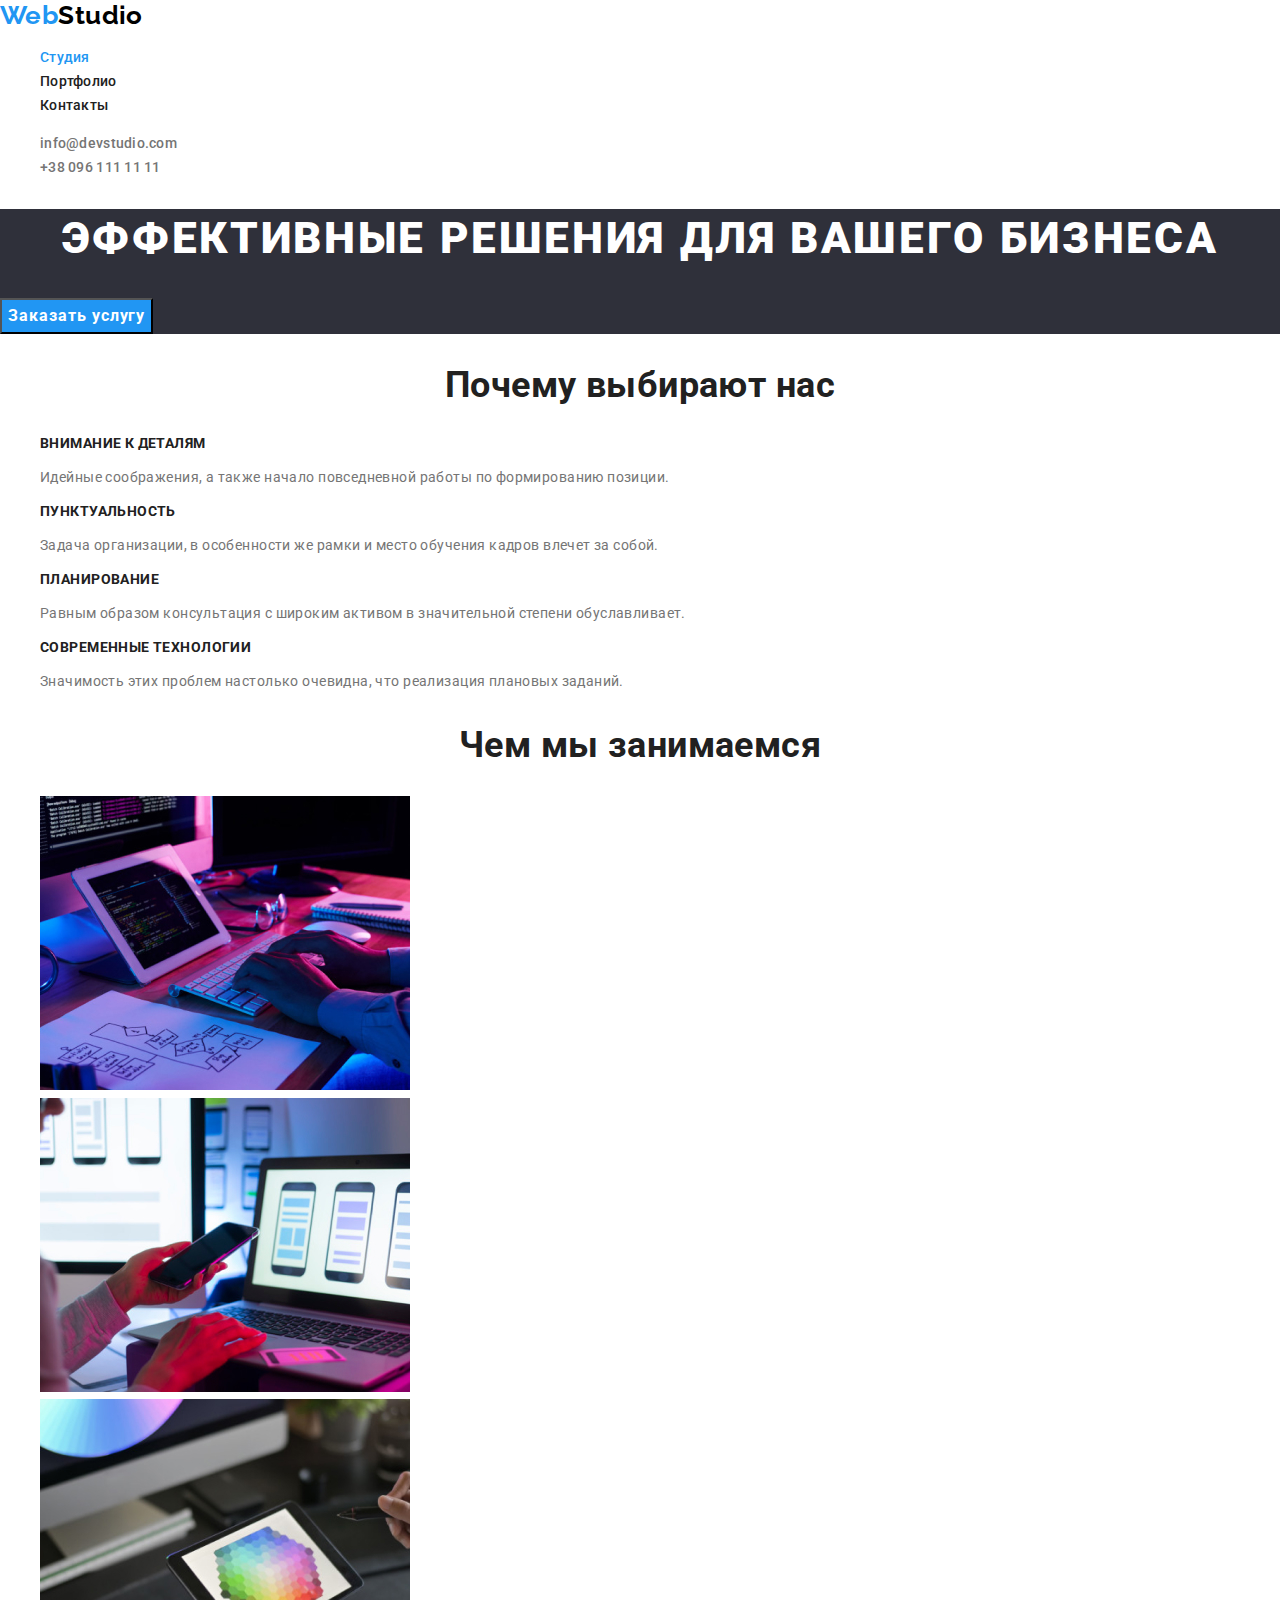
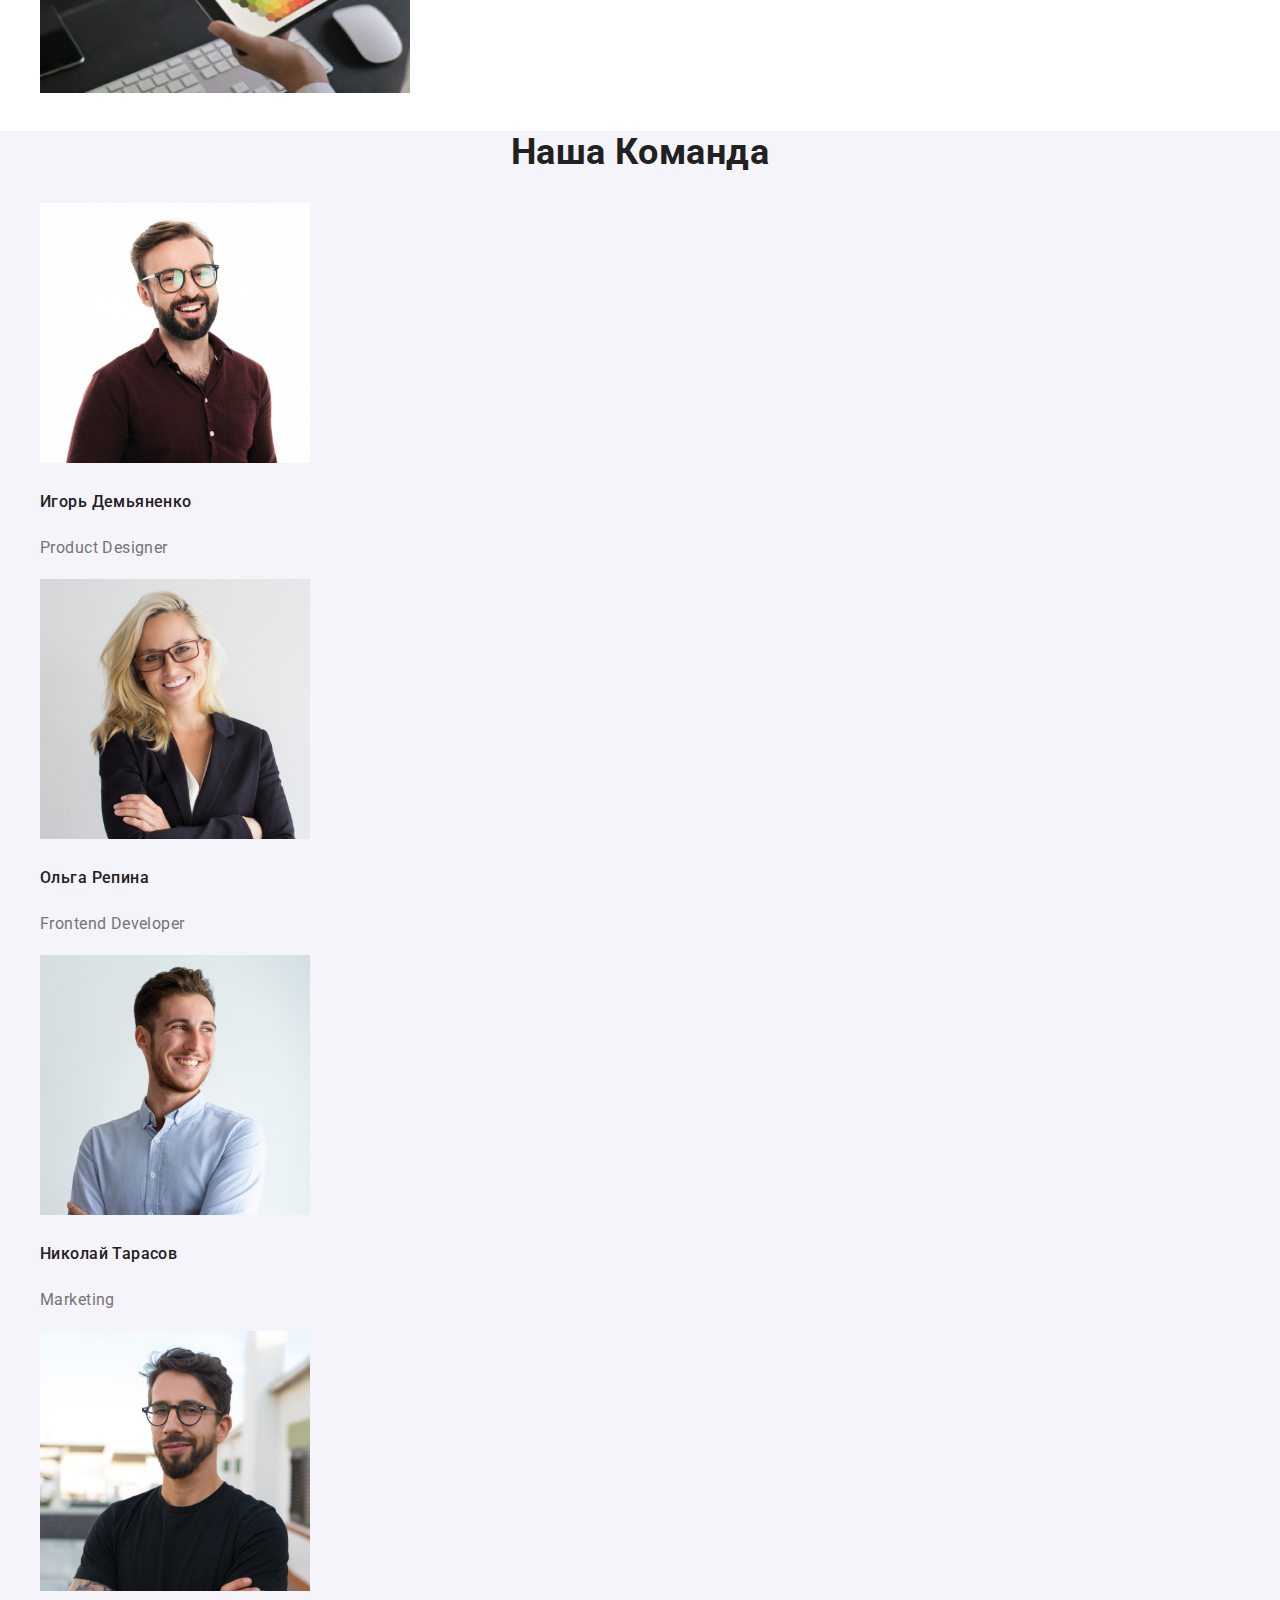
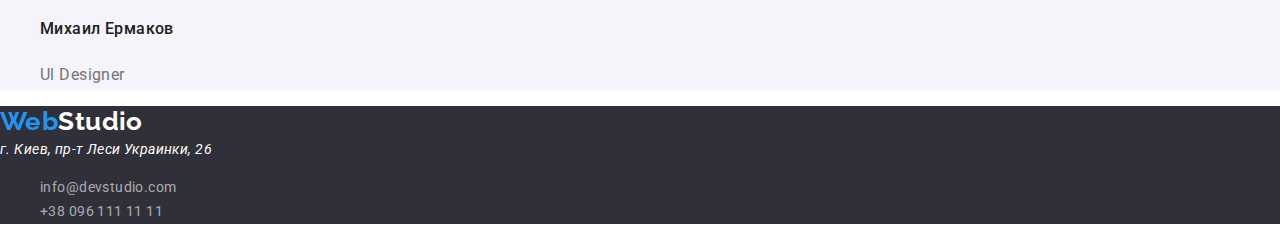
<file: index.html>
<!DOCTYPE html>
<html lang="ru">
    <head>
        <meta charset="UTF-8">
        <meta http-equiv="X-UA-Compatible" content="IE=edge">
        <meta name="viewport" content="width=device-width, initial-scale=1.0">
        <title>Студия</title>
        <link rel="stylesheet" href="https://cdnjs.cloudflare.com/ajax/libs/modern-normalize/1.0.0/modern-normalize.min.css">
        <link rel="preconnect" href="https://fonts.gstatic.com">
        <link href="https://fonts.googleapis.com/css2?family=Raleway:wght@700&family=Roboto:wght@400;500;700;900&display=swap" 
            rel="stylesheet">
        <link rel="stylesheet" href="./css/style.css">
    </head>

    <body>

        <header>
            <nav>
                <a href="./index.html" class="logo">Web<span class="logotip">Studio</span></a>
                <ul class="site-nav list">
                    <li><a href="./index.html" class="link current">Студия</a></li>
                    <li><a href="./portfolio.html" class="link">Портфолио</a></li>
                    <li><a href="#" class="link">Контакты</a></li>
                </ul>
            </nav>
            <ul class="list">
                <li><a href="mailto:info@devstudio.com" class="link-contact">info@devstudio.com</a></li>
                <li><a href="tel:+380961111111" class="link-contact">+38 096 111 11 11</a></li>
            </ul>
        </header>

        <main>

            <!--Button-->
            <section class="hero">
                <h1 class="hero-tittle">ЭФФЕКТИВНЫЕ РЕШЕНИЯ ДЛЯ ВАШЕГО БИЗНЕСА</h1>
                <input class="button primary" type="button" value="Заказать услугу"> 
            </section>

            <!--Our Advantages-->
            <section class="section">
                <h2 class="section-tittle">Почему выбирают нас</h2>
                <ul class="advantages list">
                    <li>
                        <h3 class="tittle">Внимание к деталям</h3>
                        <p>Идейные соображения, а также начало повседневной работы по формированию позиции.</p>
                    </li>
                    <li>
                        <h3 class="tittle">Пунктуальность</h3>
                        <p>Задача организации, в особенности же рамки и место обучения кадров влечет за собой.</p>
                    </li>
                    <li>
                        <h3 class="tittle">Планирование</h3>
                        <p>Равным образом консультация с широким активом в значительной степени обуславливает.</p>
                    </li>
                    <li>
                        <h3 class="tittle">Современные технологии</h3>
                        <p>Значимость этих проблем настолько очевидна, что реализация плановых заданий.</p>
                    </li>
                </ul>
            </section>

            <!--What are we doing-->
            <section class="section">
                <h2 class="section-tittle">Чем мы занимаемся</h2>
                <ul class="work-list list">
                    <li><img src="images/img11.jpg" width="370" alt=""></li>
                    <li><img src="images/img12.jpg" width="370" alt=""></li>
                    <li><img src="images/img13.jpg" width="370" alt=""></li>
                </ul>
            </section>

            <!--Our employees-->
            <section class="section employees">
                <h2 class="section-tittle">Наша Команда</h2>
                <ul class="employees-list list">
                    <li>
                        <img src="images/img14.jpg" width="270" alt="Игорь">
                        <h3 class="employees-name">Игорь Демьяненко</h3>
                        <p class="employees-position">Product Designer</p>
                    </li>
                    <li>
                        <img src="images/img15.jpg" width="270" alt="Ольга">
                        <h3 class="employees-name">Ольга Репина</h3>
                        <p class="employees-position">Frontend Developer</p>
                    </li>
                    <li>
                        <img src="images/img16.jpg" width="270" alt="Николай">
                        <h3 class="employees-name">Николай Тарасов</h3>
                        <p class="employees-position">Marketing</p>
                    </li>
                    <li> 
                        <img src="images/img17.jpg" width="270" alt="Михаил">
                        <h3 class="employees-name">Михаил Ермаков</h3>
                        <p class="employees-position">Ul Designer</p>
                    </li>
                </ul>
            </section>
        </main>

        <footer class="low">
            <a href="./index.html" class="logo">Web<span class="logotips">Studio</span></a>
            <address class="addr">г. Киев, пр-т Леси Украинки, 26</address>
            <ul class="list">
                <li><a href="mailto:info@devstudio.com" class="link">info@devstudio.com</a></li>
                <li><a href="tel:+380961111111" class="link">+38 096 111 11 11</a></li>
            </ul>
        </footer>

    </body>

</html>
</file>
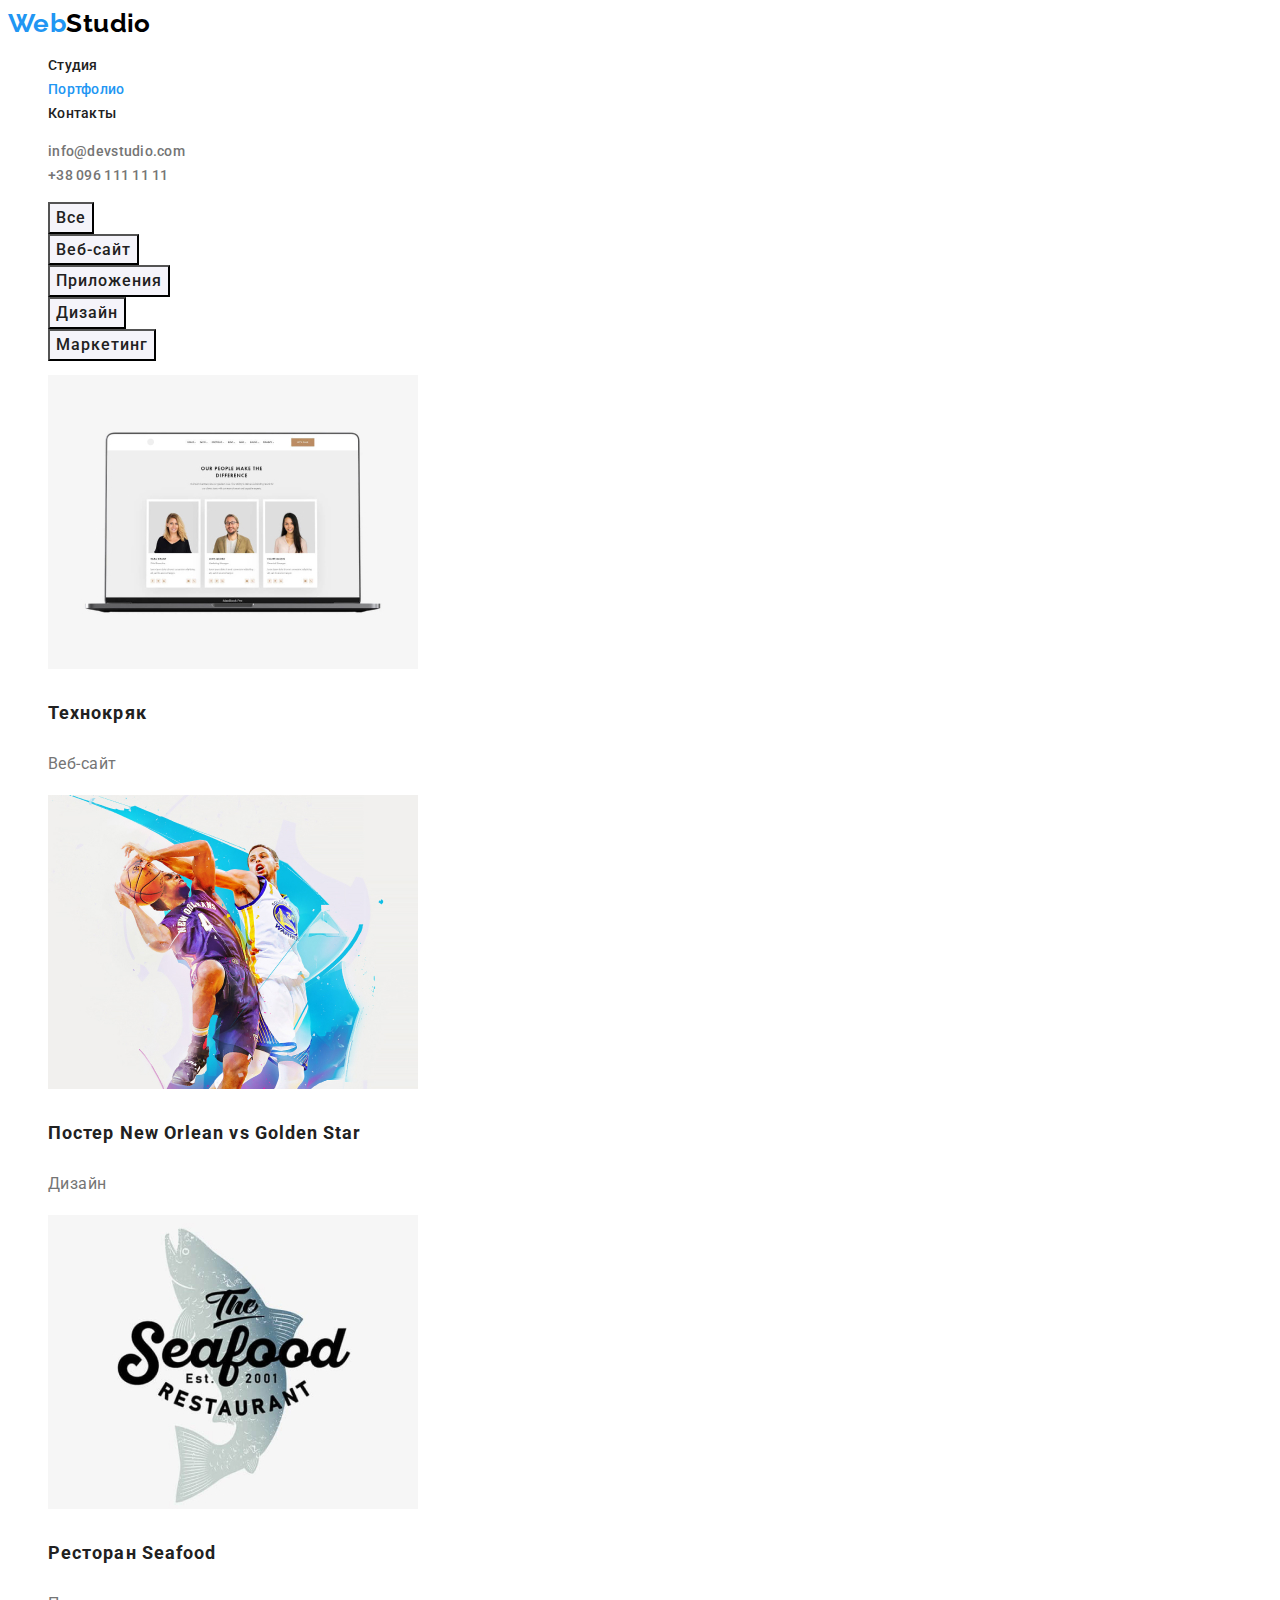
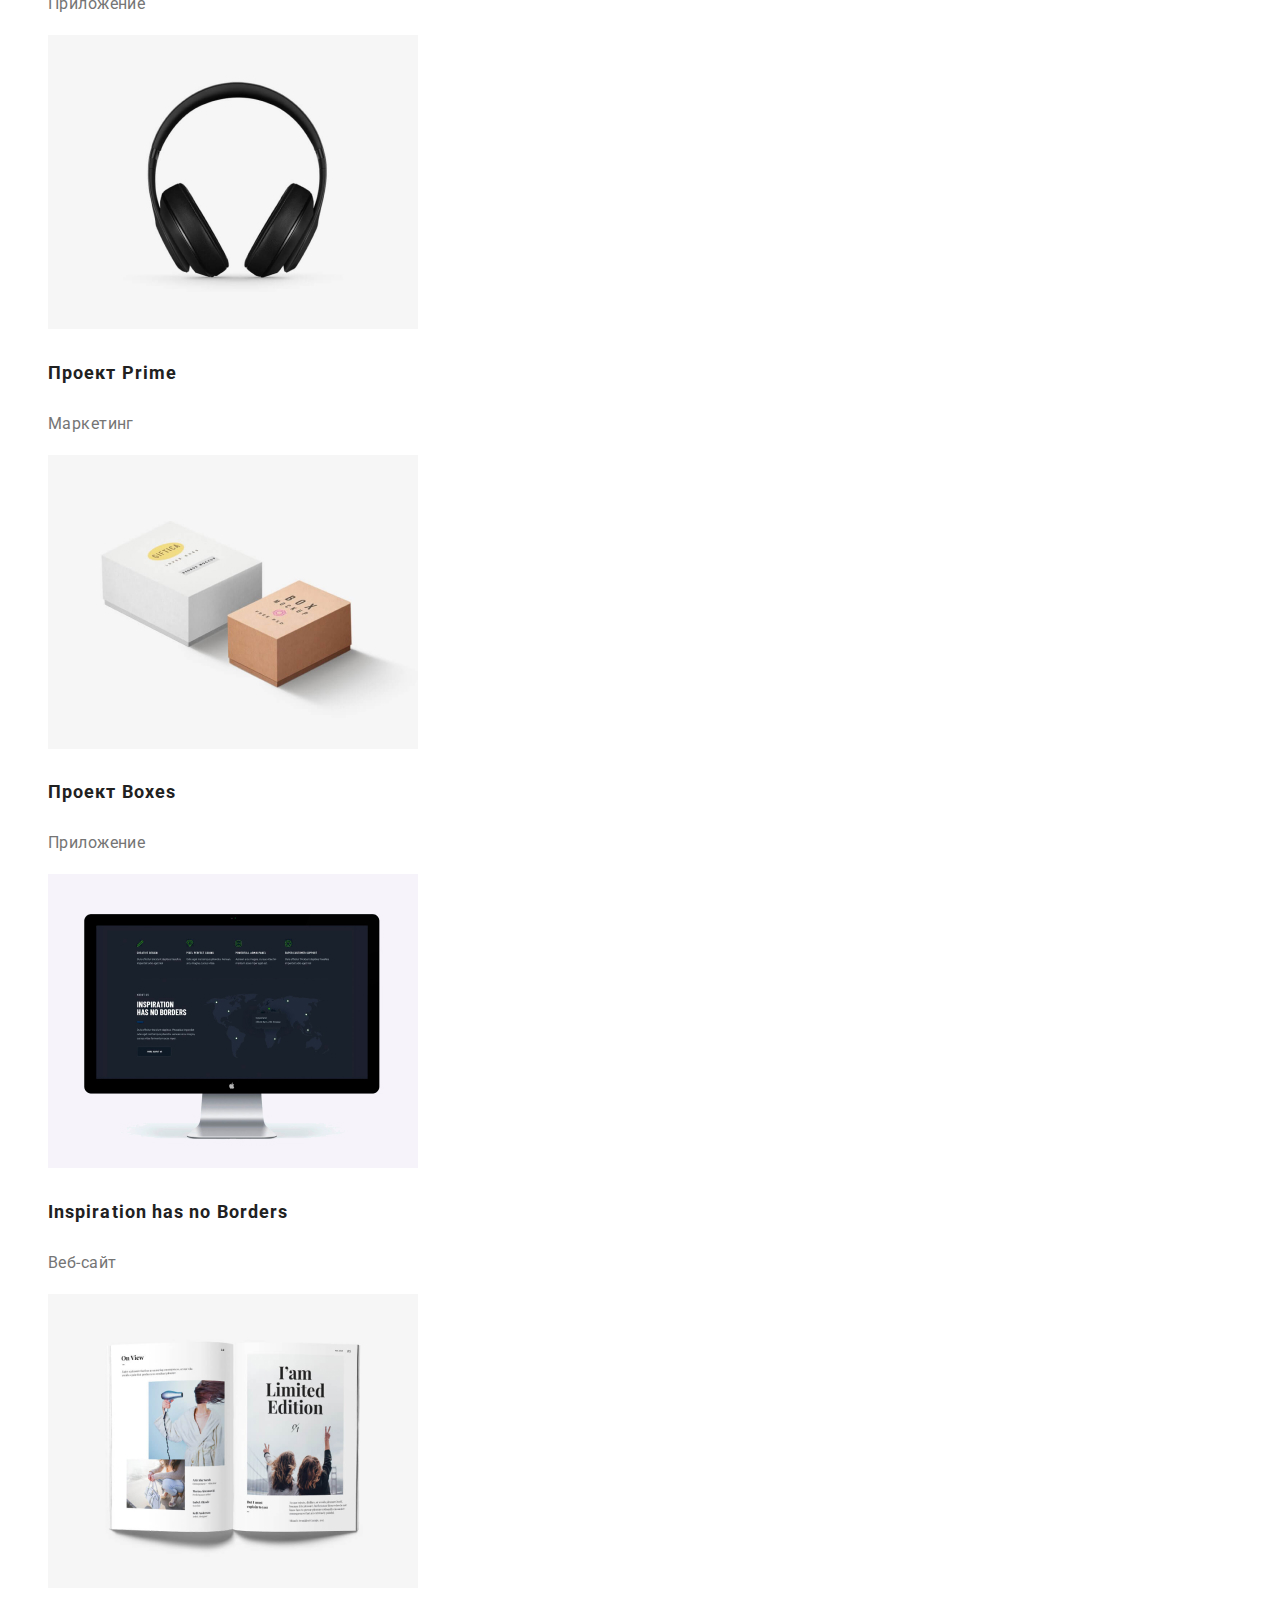
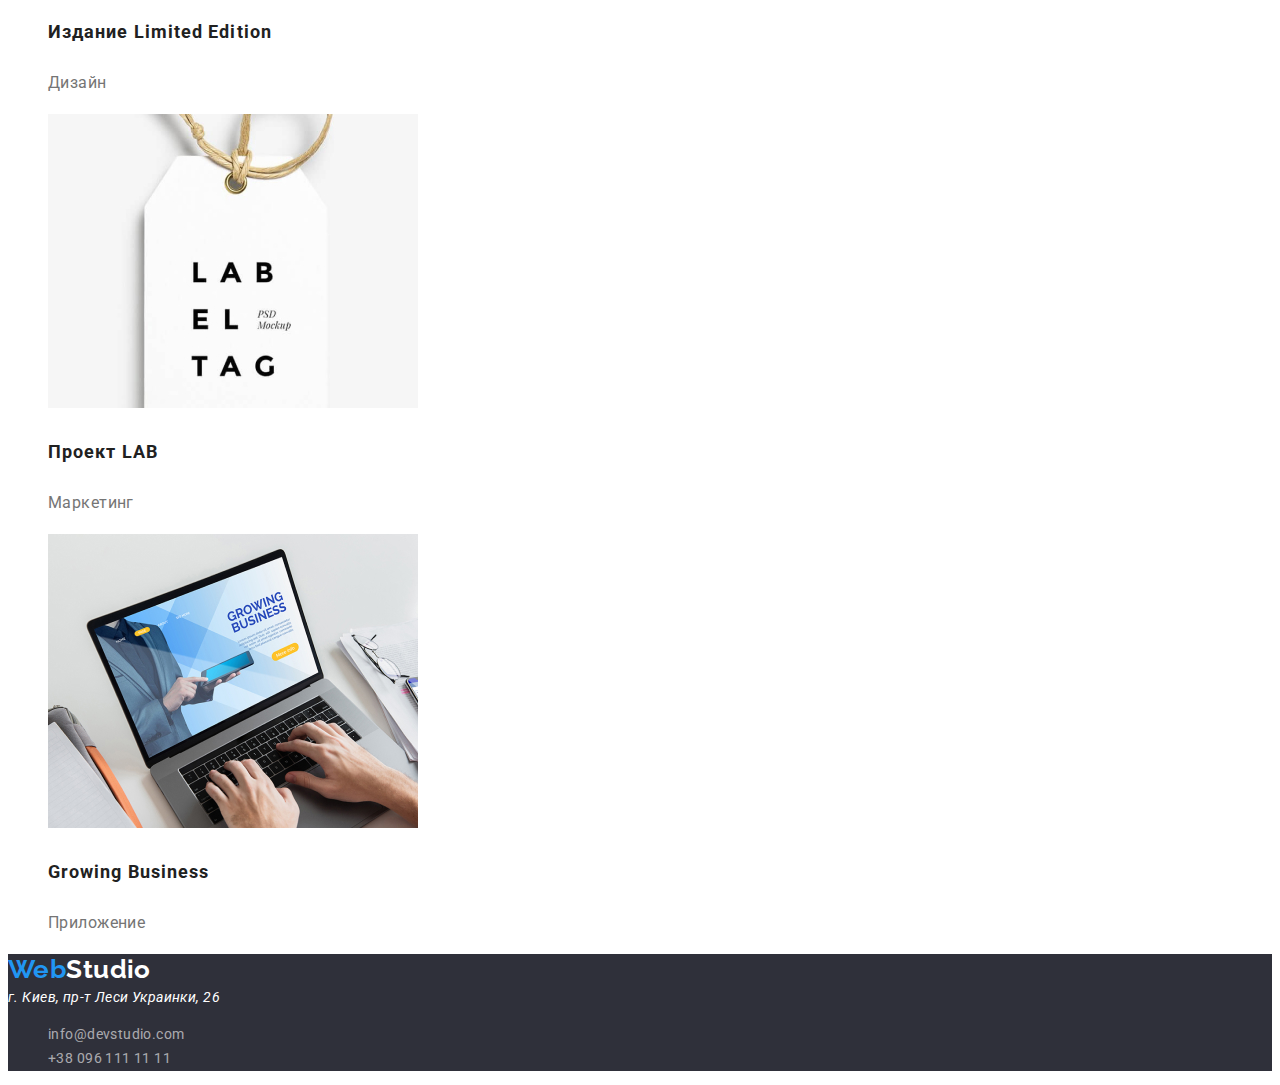
<file: portfolio.html>
<!DOCTYPE html>
<html lang="ru">

    <head>
        <meta charset="UTF-8">
        <meta http-equiv="X-UA-Compatible" content="IE=edge">
        <meta name="viewport" content="width=device-width, initial-scale=1.0">
        <title>Портфолио</title>
        <link rel="preconnect" href="https://fonts.gstatic.com">
        <link href="https://fonts.googleapis.com/css2?family=Raleway:wght@700&family=Roboto:wght@400;500;700;900&display=swap"
            rel="stylesheet">
        <link rel="stylesheet" href="./css/style.css">
    </head>

    <body>

        <header>
            <nav>
                <a href="./index.html" class="logo">Web<span class="logotip">Studio</span></a>
                <ul class="site-nav list">
                    <li><a href="./index.html" class="link">Студия</a></li>
                    <li><a href="./portfolio.html" class="link current">Портфолио</a></li>
                    <li><a href="#" class="link">Контакты</a></li>
                </ul>
            </nav>
            <ul class="list">
                <li><a href="mailto:info@devstudio.com" class="link-contact">info@devstudio.com</a></li>
                <li><a href="tel:+380961111111" class="link-contact">+38 096 111 11 11</a></li>
            </ul>
        </header>

        <main>
            <section>
                <ul class="list">
                    <li><button class="button secondary" type="button">Все</button></li>
                    <li><button class="button secondary" type="button">Веб-сайт</button></li>
                    <li><button class="button secondary" type="button">Приложения</button></li>
                    <li><button class="button secondary" type="button">Дизайн</button></li>
                    <li><button class="button secondary" type="button">Маркетинг</button></li>
                </ul>
            </section>

            <section>
                <ul class="list">
                    <li>
                        <a href="" class="picture">
                            <img src="images/img1.jpg" alt="Ноутбук" width="370">
                            <h3 class="picture-name">Технокряк</h3>
                            <p class="picture-text">Веб-сайт</p>
                        </a>
                    </li>
                    <li>
                        <a href="" class="picture">
                            <img src="images/img2.jpg" alt="Баскетболисты" width="370">
                            <h3 class="picture-name">Постер New Orlean vs Golden Star</h3>
                            <p class="picture-text">Дизайн</p>
                        </a>
                    </li>
                    <li>
                        <a href="" class="picture">
                            <img src="images/img3.jpg" alt="Seafood" width="370">
                            <h3 class="picture-name">Ресторан Seafood</h3>
                            <p class="picture-text">Приложение</p>
                        </a>
                    </li>
                    <li>
                        <a href="" class="picture">
                            <img src="images/img4.jpg" alt="Наушники" width="370">
                            <h3 class="picture-name">Проект Prime</h3>
                            <p class="picture-text">Маркетинг</p>
                        </a>
                    </li>
                    <li>
                        <a href="" class="picture">
                            <img src="images/img6.jpg" alt="Коробки" width="370">
                            <h3 class="picture-name">Проект Boxes</h3>
                            <p class="picture-text">Приложение</p>
                        </a>
                    </li>
                    <li>
                        <a href="" class="picture">
                            <img src="images/img7.jpg" alt="Монитор" width="370">
                            <h3 class="picture-name">Inspiration has no Borders</h3>
                            <p class="picture-text">Веб-сайт</p>
                        </a>
                    </li>
                    <li>
                        <a href="" class="picture">
                            <img src="images/img8.jpg" alt="Издание Limited Edition" width="370">
                            <h3 class="picture-name">Издание Limited Edition</h3>
                            <p class="picture-text">Дизайн</p>
                        </a>
                    </li>
                    <li>
                        <a href="" class="picture">
                            <img src="images/img9.jpg" alt="Проект LAB" width="370">
                            <h3 class="picture-name">Проект LAB</h3>
                            <p class="picture-text">Маркетинг</p>
                        </a>
                    </li>
                    <li>
                        <a href="" class="picture">                                                                                           
                            <img src="images/img10.jpg" alt="Growing Business" width="370">
                            <h3 class="picture-name">Growing Business</h3>
                            <p class="picture-text">Приложение</p>
                        </a>
                    </li>
                </ul>
            </section>
        </main>

        <footer class="low">
            <a href="./index.html" class="logo">Web<span class="logotips">Studio</span></a>
            <address class="addr">г. Киев, пр-т Леси Украинки, 26</address>
            <ul class="list">
                <li><a href="mailto:info@devstudio.com" class="link">info@devstudio.com</a></li>
                <li><a href="tel:+380961111111" class="link">+38 096 111 11 11</a></li>
            </ul>
        </footer>

    </body>

</html>
</file>
<file: css/style.css>
/*
  Цвет остовного текста #212121
  Вторичный цвет текста #757575
  Цвет акцента #2196F3
  Вторичный цвет фона #F5F4FA, темно-синий #2F303A
*/

:root {
  --primary-text-color: #757575;
  --tittle-text-color: #212121;
  --accent-color: #2196f3;
  --primary-white-color: #ffffff;
}

body {
  background-color: var(--primary-bg-color);
  color: var(--primary-text-color);

  font-family: roboto, sans-serif;
  font-size: 14px;
  line-height: 1.71;
  letter-spacing: 0.03em;
}

.list {
  list-style: none;
}

/* Logo */
.logo {
  color: var(--accent-color);
  font-family: Raleway, sans-serif;
  font-weight: 700;
  font-size: 26px;
  line-height: 1.19;
  text-decoration: none;
}

.logotip {
  color: #000000;
}

.logotips {
  color: var(--primary-white-color);
}

/* Site-Navigation */
.site-nav .link {
  color: var(--tittle-text-color);
  font-weight: 500;
  font-size: 14px;
  line-height: 1.14;
  letter-spacing: 0.02em;
  text-decoration: none;
}

.site-nav .link:hover,
.site-nav .link:focus {
  color: var(--accent-color);
}

.site-nav .link.current {
  color: var(--accent-color);
}

.link-contact {
  color: var(--primary-text-color);
  font-weight: 500;
  font-size: 14px;
  line-height: 1.14;
  letter-spacing: 0.02em;
  text-decoration: none;
}

.link-contact:hover,
.link-contact:focus {
  color: var(--accent-color);
}

/* Hero */
.hero {
  background-color: #2f303a;
}

/* Employees */
.employees {
  background-color: #f5f4fa;
}

.employees-list .employees-name {
  font-weight: 500;
  font-size: 16px;
  line-height: 1.87;
}

.employees-list .employees-position {
  font-weight: 400;
  font-size: 16px;
  line-height: 1.87;
}

.employees-name {
  color: var(--tittle-text-color);
}

/* Tittle */
.hero-tittle {
  color: var(--primary-white-color);
  font-weight: 900;
  font-size: 44px;
  line-height: 1.36;
  text-align: center;
  letter-spacing: 0.06em;
  text-transform: uppercase;
}

.section-tittle {
  color: var(--tittle-text-color);
  font-size: 36px;
  line-height: 1.17;
  text-align: center;
}

/* Advantages */
.advantages .tittle {
  color: var(--tittle-text-color);
  font-size: 14px;
  line-height: 1.14;
  text-transform: uppercase;
}

/* Footer */

.low {
  background-color: #2f303a;
}

.low .link {
  color: rgba(255, 255, 255, 0.6);
  font-weight: 400;
  font-size: 14px;
  line-height: 1.71;
  text-decoration: none;
}

.low .link:hover,
.low .link:focus {
  color: var(--accent-color);
}

.addr {
  color: var(--primary-white-color);
  font-weight: 400;
  font-size: 14px;
  line-height: 1.7;
}

/* button */

.button {
  background-color: var(--primary-white-color);
  color: var(--tittle-text-color);
  font-family: Roboto, sans-serif;
  font-style: normal;
  font-weight: 700;
  font-size: 16px;
  line-height: 1.87;
  letter-spacing: 0.06em;
}

.button.primary {
  background-color: var(--accent-color);
  color: var(--primary-white-color);
}

.button.secondary {
  background-color: #f5f4fa;
  color: var(--tittle-text-color);
  font-weight: 500;
  font-size: 16px;
  line-height: 1.62;
}

.button.secondary:hover,
.button.secondary:focus {
  background-color: var(--accent-color);
  color: var(--primary-white-color);
}

/* Portfolio */
/* Picture */

.picture {
  text-decoration: none;
}

.picture-name {
  color: var(--tittle-text-color);
  font-weight: 700;
  font-size: 18px;
  line-height: 2;
  letter-spacing: 0.06em;
}

.picture-text {
  color: var(--primary-text-color);
  font-weight: 400;
  font-size: 16px;
  line-height: 1.87;
}
</file>
